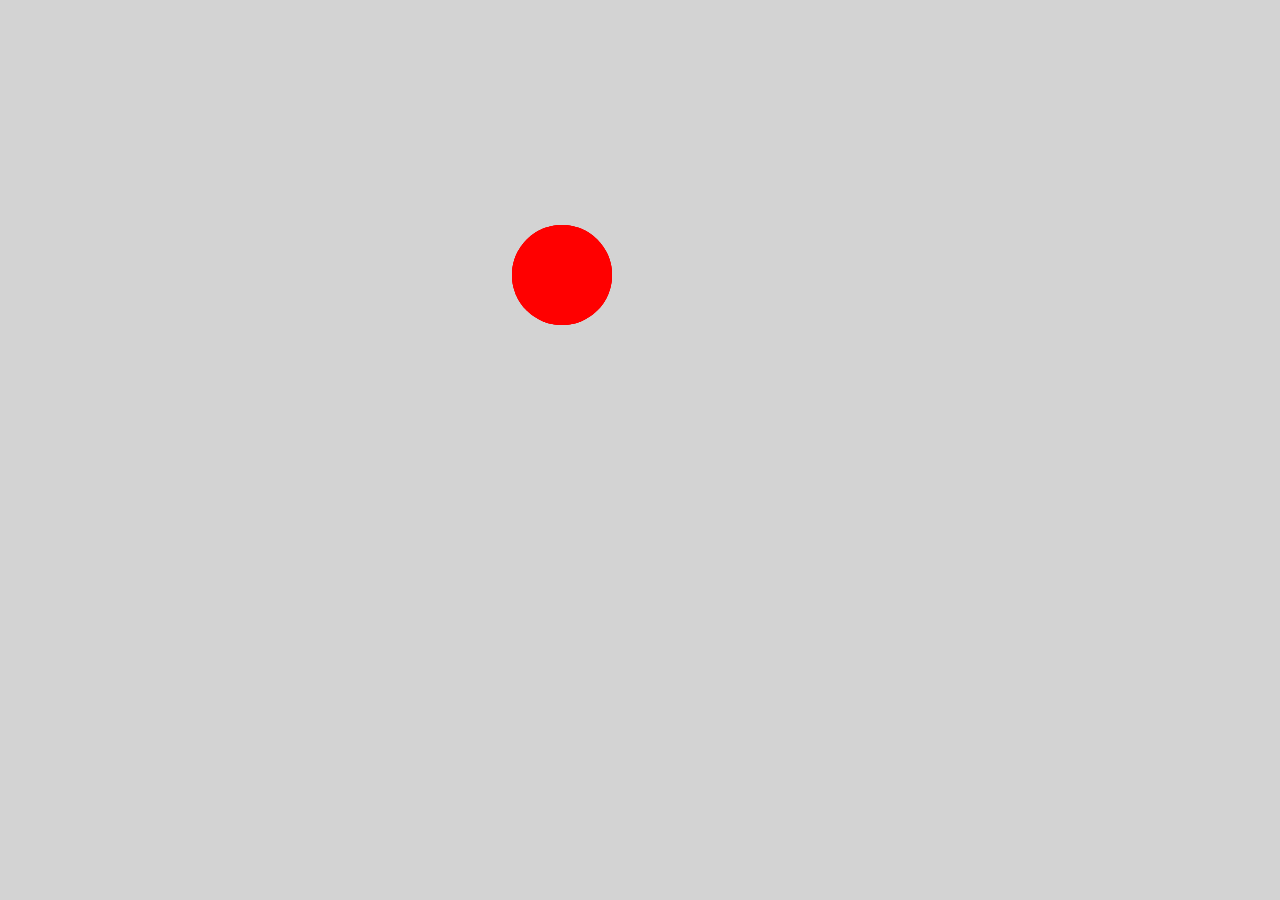
<file: Animation-Level-3_1/index.html>
<!DOCTYPE html>
<html lang="en">

<head>
    <meta charset="UTF-8">
    <meta name="viewport" content="width=device-width, initial-scale=1.0">
    <title>Animation-Level-3_1</title>
    <link rel="stylesheet" href="./assets/css/style.css">
</head>

<body>

    <main>
        <section>
            <article>
                <div class="first"></div>
                <div class="second"></div>
                <div class="third"></div>
                <div class="fourth"></div>
            </article>
        </section>
    </main>

</body>

</html>
</file>
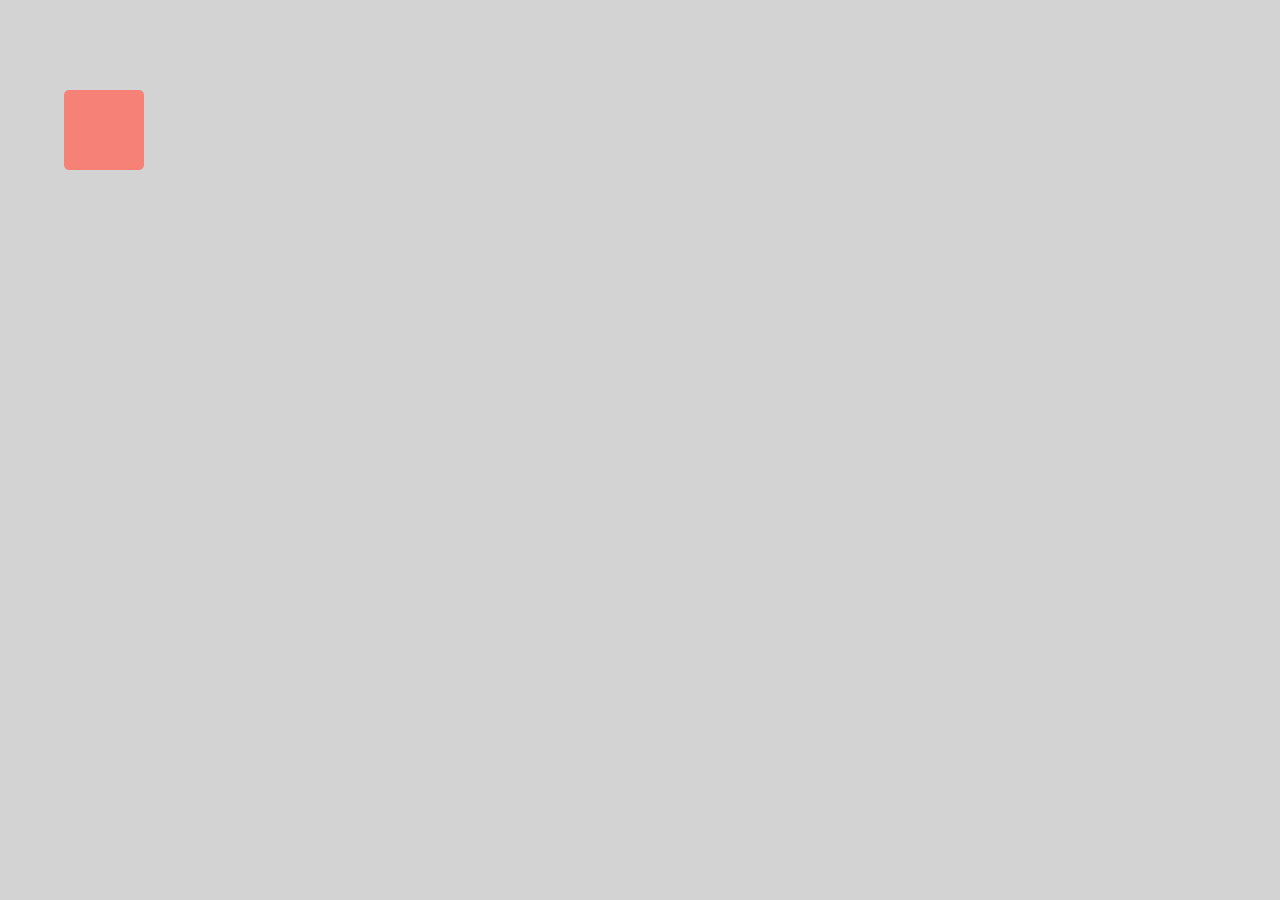
<file: Transform-Level-1_1/index.html>
<!DOCTYPE html>
<html lang="en">

<head>
    <meta charset="UTF-8">
    <meta name="viewport" content="width=device-width, initial-scale=1.0">
    <title>Transform-Level-1_1</title>
    <link rel="stylesheet" href="./assets/css/style.css">
</head>

<body>

    <main>
        <section>
            <article>
                <div></div>
            </article>

        </section>
    </main>

</body>

</html>
</file>
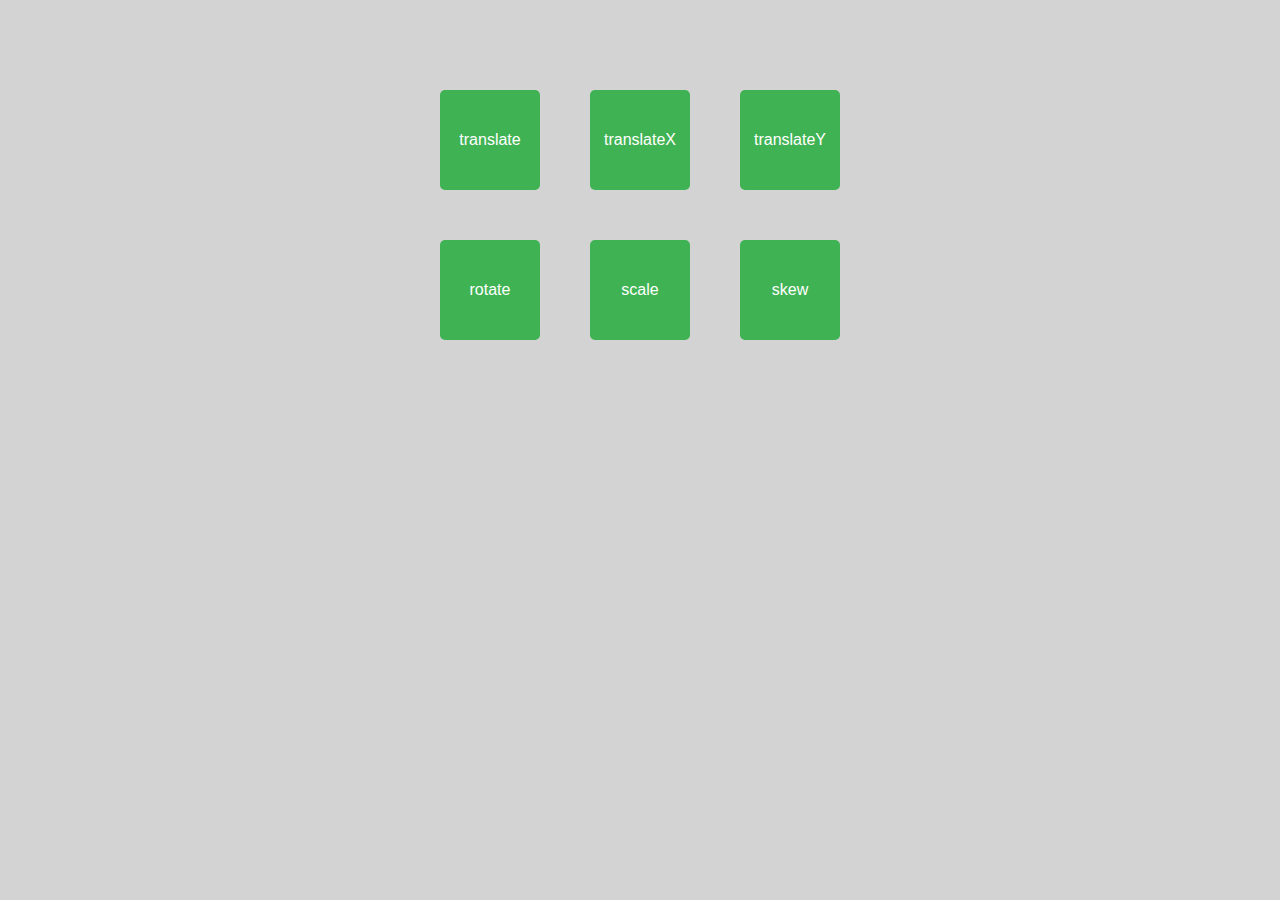
<file: Transform-Level-1_2/index.html>
<!DOCTYPE html>
<html lang="en">

<head>
    <meta charset="UTF-8">
    <meta name="viewport" content="width=device-width, initial-scale=1.0">
    <title>Transform-Level-1_2</title>
    <link rel="stylesheet" href="./assets/css/style.css">
</head>

<body>

    <main>
        <section>
            <article>
                <div>translate</div>
                <div>translateX</div>
                <div>translateY</div>
                <div>rotate</div>
                <div>scale</div>
                <div>skew</div>
            </article>

        </section>
    </main>

</body>

</html>
</file>
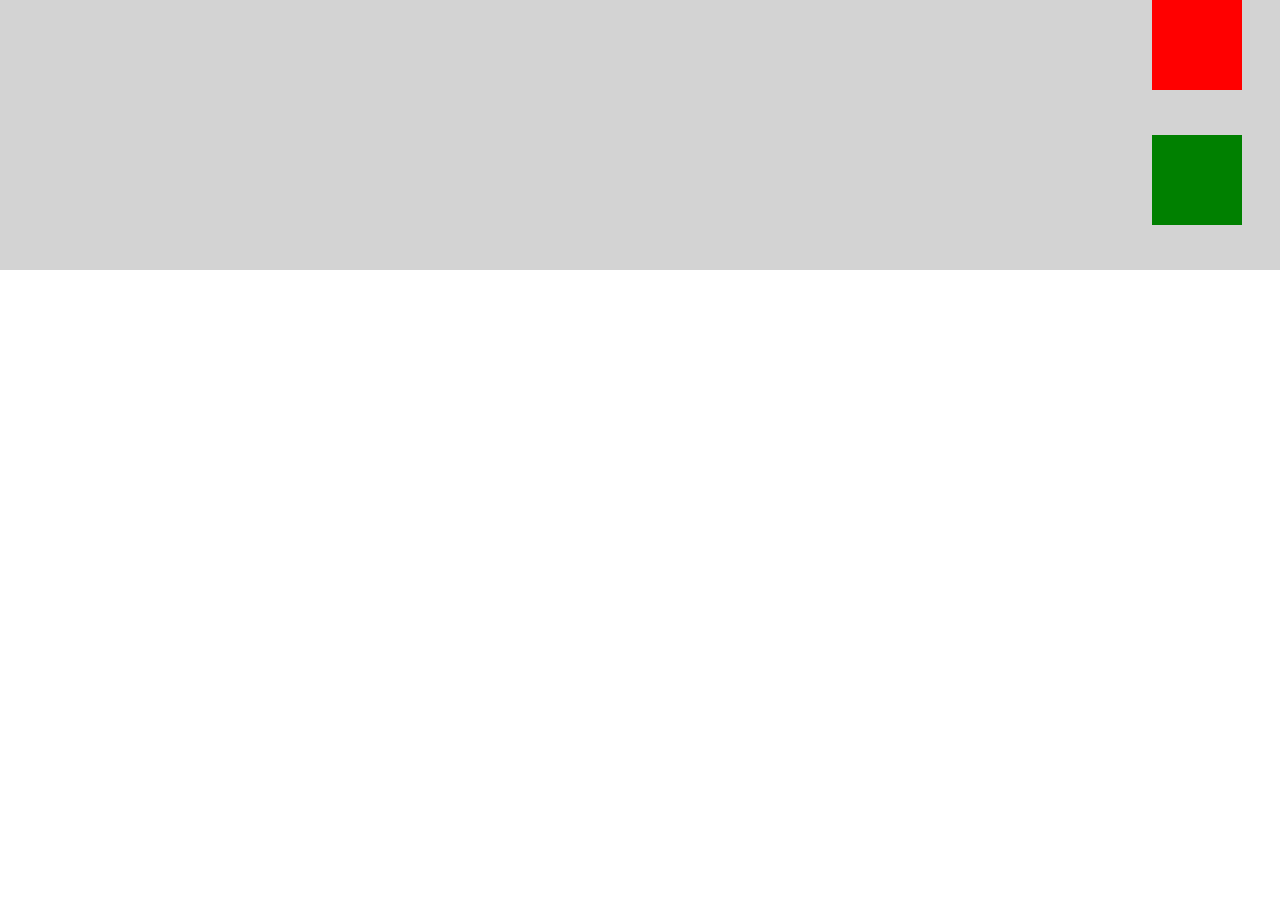
<file: Transition-Level-1_2/index.html>
<!DOCTYPE html>
<html lang="en">

<head>
    <meta charset="UTF-8">
    <meta name="viewport" content="width=device-width, initial-scale=1.0">
    <title>Transition-Level-1_2</title>
    <link rel="stylesheet" href="./assets/css/style.css">
</head>

<body>

    <main>
        <section>
            <div></div>
            <div></div>
        </section>
    </main>

</body>

</html>
</file>
<file: Animation-Level-3_1/assets/css/style.css>
@charset "UTF-8";

/* ========================================================== 
                            Resets
========================================================== */

* {
    margin: 0;
    padding: 0;
    box-sizing: border-box;
}

a {
    text-decoration: none;
    color: inherit;
}

img {
    display: block;
    max-width: 100%;
}

/* ========================================================== 
                        Image Links
========================================================== */

/* https://source.unsplash.com/random?night sky */
/* https://source.unsplash.com/random/?Cryptocurrency&1 */
/* https://picsum.photos/300/300?random=1 */

/* ========================================================== 
                            Fonts
========================================================== */

/* ========================================================== 
                Variables / Custom Properties
========================================================== */

/* ========================================================== 
                            Body
========================================================== */

body {
    font-family: Verdana, Geneva, Tahoma, sans-serif;
    scroll-behavior: smooth;
    background-color: lightgray;
    height: 100vh;
}


/* ========================================================== 
                            Content
========================================================== */

article {
    position: relative;
}

article div {
    position: absolute;
    margin-top: 25vh;
    margin-left: 40vw;
    width: 100px;
    aspect-ratio: 1 / 1;
    border-radius: 50%;
    background-color: red;
}

.first {
    animation: circle1 4s ease-in-out 0s infinite;
}

.second {
    animation: circle2 4s ease-in-out 1s infinite;
}

.third {
    animation: circle2 4s ease-in-out 2s infinite;
}

.fourth {
    
    animation: circle2 4s ease-in-out 3s infinite;
}



@keyframes circle1 {
    0% {
        background-color: red;
        transform: translate(0, 0);
    }

    25% {
        background-color: yellow;
        transform: translate(300px, 0);
    }

    50% {
        background-color: green;
        transform: translate(300px, 300px);
    }

    75% {
        background-color: blue;
        transform: translate(0, 300px);
    }

    100% {
        background-color: red;
        transform: translate(0, 0);
    }
}

@keyframes circle2 {
    0% {
        background-color: red;
        transform: translate(0, 0);
    }

    25% {
        background-color: yellow;
        transform: translate(300px, 0);
    }

    50% {
        background-color: green;
        transform: translate(300px, 300px);
    }

    75% {
        background-color: blue;
        transform: translate(0, 300px);
    }
}
</file>
<file: Transform-Level-1_1/assets/css/style.css>
/* ========================================================== 
                            Resets
========================================================== */

* {
    margin: 0;
    padding: 0;
    box-sizing: border-box;
}

a {
    text-decoration: none;
    color: inherit;
}

img {
    display: block;
    max-width: 100%;
}

/* ========================================================== 
                        Image Links
========================================================== */

/* https://source.unsplash.com/random?night sky */
/* https://source.unsplash.com/random/?Cryptocurrency&1 */
/* https://picsum.photos/300/300?random=1 */

/* ========================================================== 
                            Fonts
========================================================== */

/* ========================================================== 
                Variables / Custom Properties
========================================================== */

/* ========================================================== 
                            Body
========================================================== */

body {
    font-family: Verdana, Geneva, Tahoma, sans-serif;
    scroll-behavior: smooth;
    background-color: lightgrey;
}


/* ========================================================== 
                            Content
========================================================== */

section {
    height: 100vh;
    padding: 10vh 5vw;
}

section article {
    position: relative;
    width: 80px;
    height: 80px;
    border-radius: 5px;
}

section div {
    position: absolute;
    width: 80px;
    height: 80px;
    background-color: #F68176;
    border-radius: 5px;
    transform-origin: bottom left;
    transition: transform 1s ease-in-out;
}

section article:hover div {
    transform: rotate(90deg) scale(2);
}
</file>
<file: Transform-Level-1_2/assets/css/style.css>
/* ========================================================== 
                            Resets
========================================================== */

* {
    margin: 0;
    padding: 0;
    box-sizing: border-box;
}

a {
    text-decoration: none;
    color: inherit;
}

img {
    display: block;
    max-width: 100%;
}

/* ========================================================== 
                        Image Links
========================================================== */

/* https://source.unsplash.com/random?night sky */
/* https://source.unsplash.com/random/?Cryptocurrency&1 */
/* https://picsum.photos/300/300?random=1 */

/* ========================================================== 
                            Fonts
========================================================== */

/* ========================================================== 
                Variables / Custom Properties
========================================================== */

/* ========================================================== 
                            Body
========================================================== */

body {
    font-family: Verdana, Geneva, Tahoma, sans-serif;
    scroll-behavior: smooth;
    background-color: lightgrey;
}


/* ========================================================== 
                            Content
========================================================== */

section {
    height: 100vh;
    padding: 10vh 5vw;
}

article {
    display: grid;
    grid-template-columns: repeat(3, 100px);
    justify-content: center;
    gap: 50px;
}

article div {
    display: flex;
    justify-content: center;
    align-items: center;
    color: white;
    background-color: #3FB353;
    height: 100px;
    border-radius: 5px;
    transition: all 1s ease-in-out;
}

article div:nth-of-type(1):hover  {
    transform: translate(30px, 30px);
}

article div:nth-of-type(2):hover  {
    transform: translateX(-30px);
}

article div:nth-of-type(3):hover  {
    transform: translateY(30px);
}

article div:nth-of-type(4):hover  {
    transform: rotate(45deg);
}

article div:nth-of-type(5):hover  {
    transform: scaleY(1.5);
}

article div:nth-of-type(6):hover  {
    transform: skew(15deg, 15deg);
}
</file>
<file: Transition-Level-1_2/assets/css/style.css>
/* ========================================================== 
                            Resets
========================================================== */

* {
    margin: 0;
    padding: 0;
    box-sizing: border-box;
}

a {
    text-decoration: none;
    color: inherit;
}

img {
    display: block;
    max-width: 100%;
}

/* ========================================================== 
                            Fonts
========================================================== */

@font-face {
    font-family: 'Poppins';
    src: url('./../fonts/Poppins-Regular.ttf');
}

/* ========================================================== 
                Variables / Custom Properties
========================================================== */

/* ========================================================== 
                            Body
========================================================== */

body {
    font-family: 'Poppins';
    scroll-behavior: smooth;
    height: 100vh;
}


/* ========================================================== 
                            Content
========================================================== */

section {
    position: relative;
    background-color: lightgrey;
    height: 30vh;
}

div {
    position:absolute;
    width: 10vh;
    height: 10vh;
    left: 0;
}

div:nth-of-type(1) {
    background-color: red;
    transition: left 3s ease-in-out;
}

div:nth-of-type(2) {
    top: 15vh;
    background-color: green;
    transition: left 2s ease-in-out 1s;
}

section:hover div {
    left: 90%;
}
</file>
